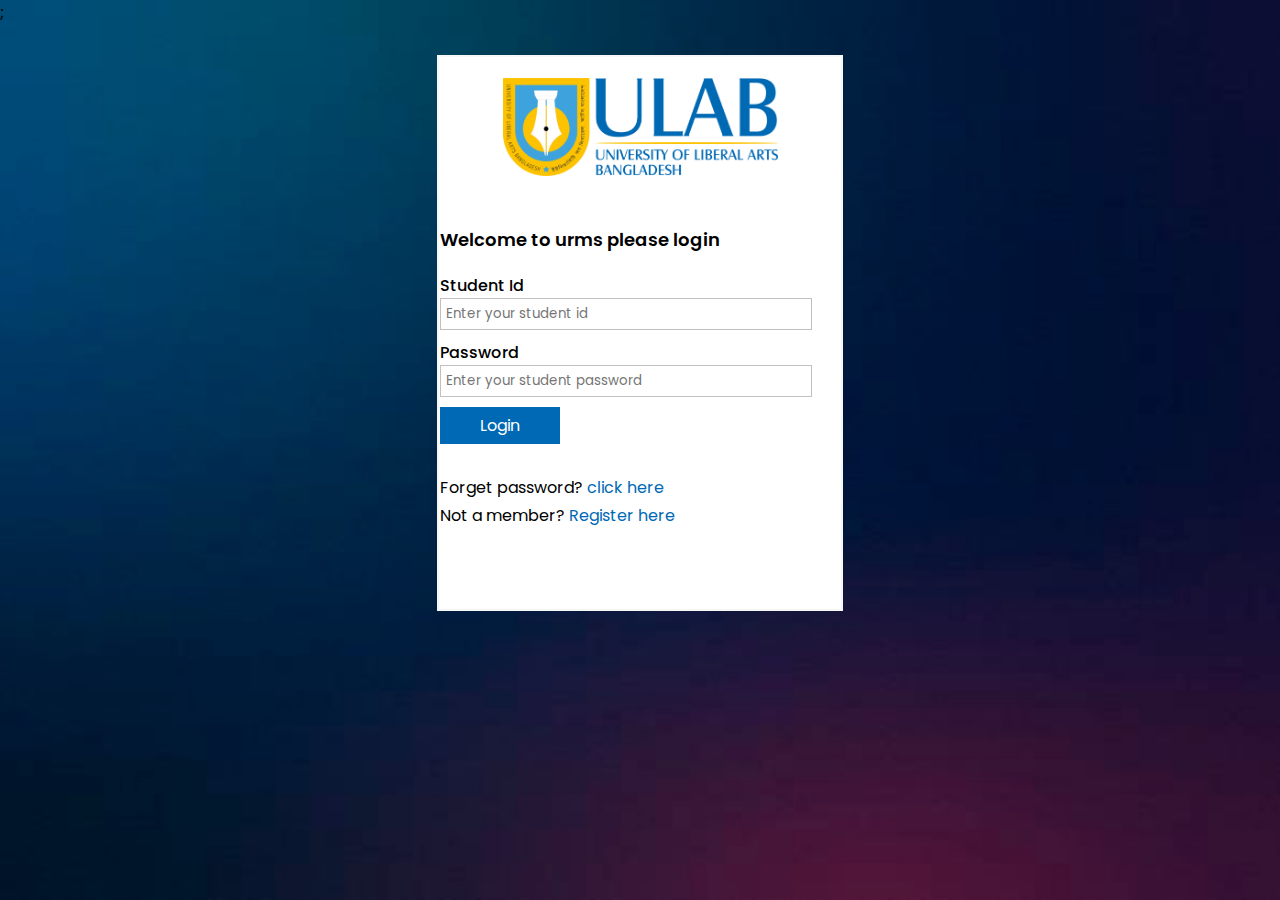
<file: index.html>
<!DOCTYPE html>
<html>
<head>
	<meta charset="utf=8">;
		<title>urms Login</title>
		<link rel="stylesheet" type="text/css" href="css/style.css">
</head>
<body class="login-page">
	<!--login box-->
	<div class="login-box">
		<div class="avatar">
		<img src="image/ulab.png" alt="user-img">
	</div> 

	<h2>Welcome to urms please login</h2>

	<!--form start-->
	<form action="" method="POST" class="login-form" required="required">
	<div class=	"form-group">
		<label>Student Id</label>
	<input type="text" name="stdID" class="form-control" required="required" placeholder="Enter your student id">
	 </div>
    <div class="form-group">
		<label>Password</label>
	<input type="text" name="pass" class="form-control" required="required" placeholder="Enter your student password">
	 </div>
	 <div class="form-group">
	<input type="submit" name="login" class="btn-login" value="login" >
	 </div>
	</form>
	<!--form end--> 
	<div class="action-link">
		<ul>
			<li>Forget password?<a href="Password.html" target="_blank"> click here</a></li>
			<li>Not a member?<a href="Register.html" target="_blank"> Register here</a></li>
		</ul>
	</div>
</div>
<!--login box end-->
	</body>
</html>
</file>
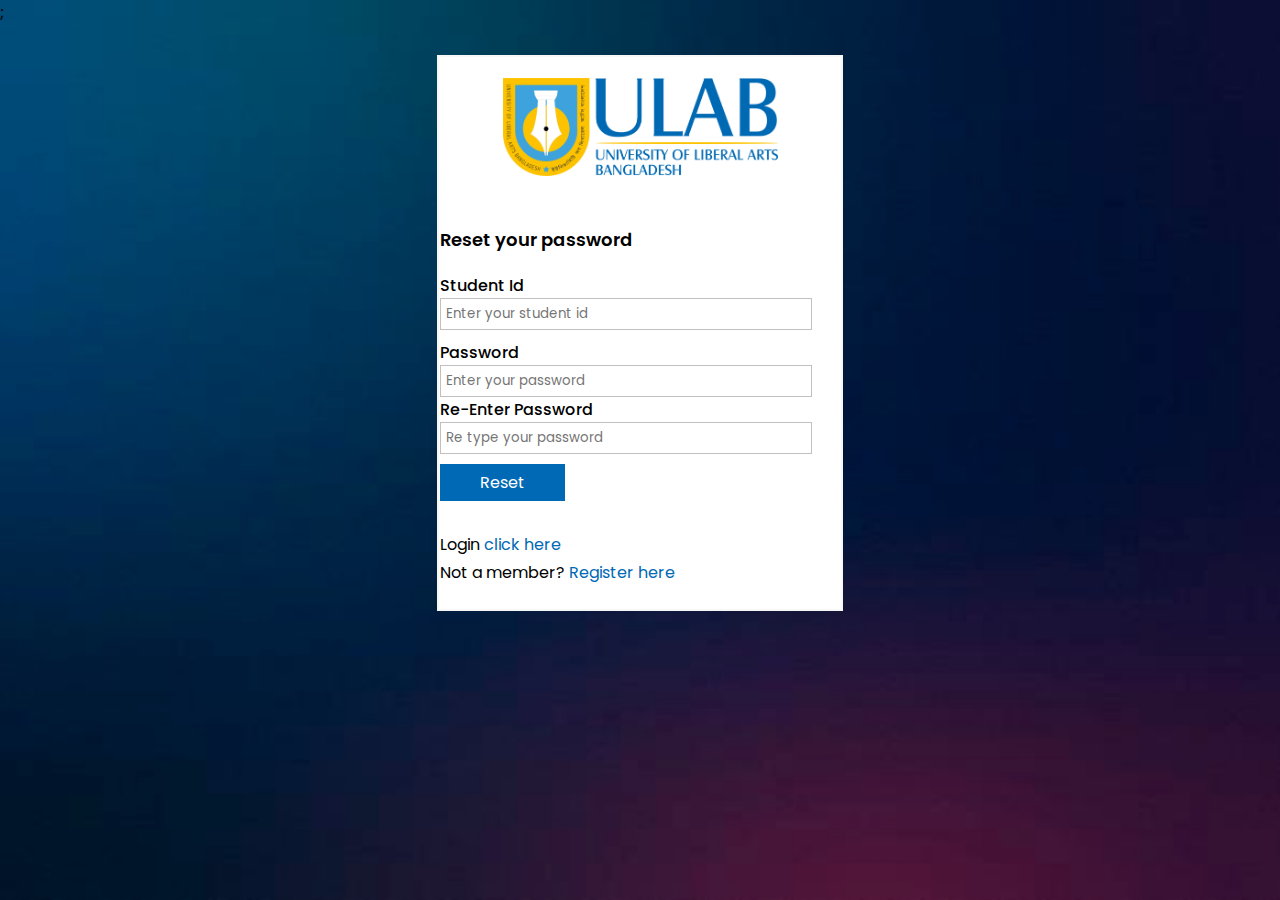
<file: Password.html>
<!DOCTYPE html>
<html>
<head>
	<meta charset="utf=8">;
		<title>urms Login</title>
		<link rel="stylesheet" type="text/css" href="css/style.css">
</head>
<body class="login-page">
	<!--login box-->
	<div class="login-box">
		<div class="avatar">
		<img src="image/ulab.png" alt="user-img">
	</div> 

	<h2>Reset your password</h2>

	<!--form start-->
	<form action="" method="POST" class="login-form" required="required">
	<div class=	"form-group">
		<label>Student Id</label>
	<input type="text" name="stdID" class="form-control" required="required" placeholder="Enter your student id">
	 </div>
    <div class="form-group">
		<label>Password</label>
	<input type="text" name="pass" class="form-control" required="required" placeholder="Enter your password">
	<label>Re-Enter Password</label>
	<input type="text" name="repass" class="form-control" required="required" placeholder="Re type your password">
	 </div>
	 <div class="form-group">
	<input type="submit" name="Reset" class="btn-login" value="Reset" >
	 </div>
	</form>
	<!--form end--> 
	<div class="action-link">
		<ul>
			<li>Login<a href="index.html"> click here</a></li>
			<li>Not a member?<a href="Register.html"> Register here</a></li>
		</ul>
	</div>
</div>
<!--login box end-->
	</body>
</html>
</file>
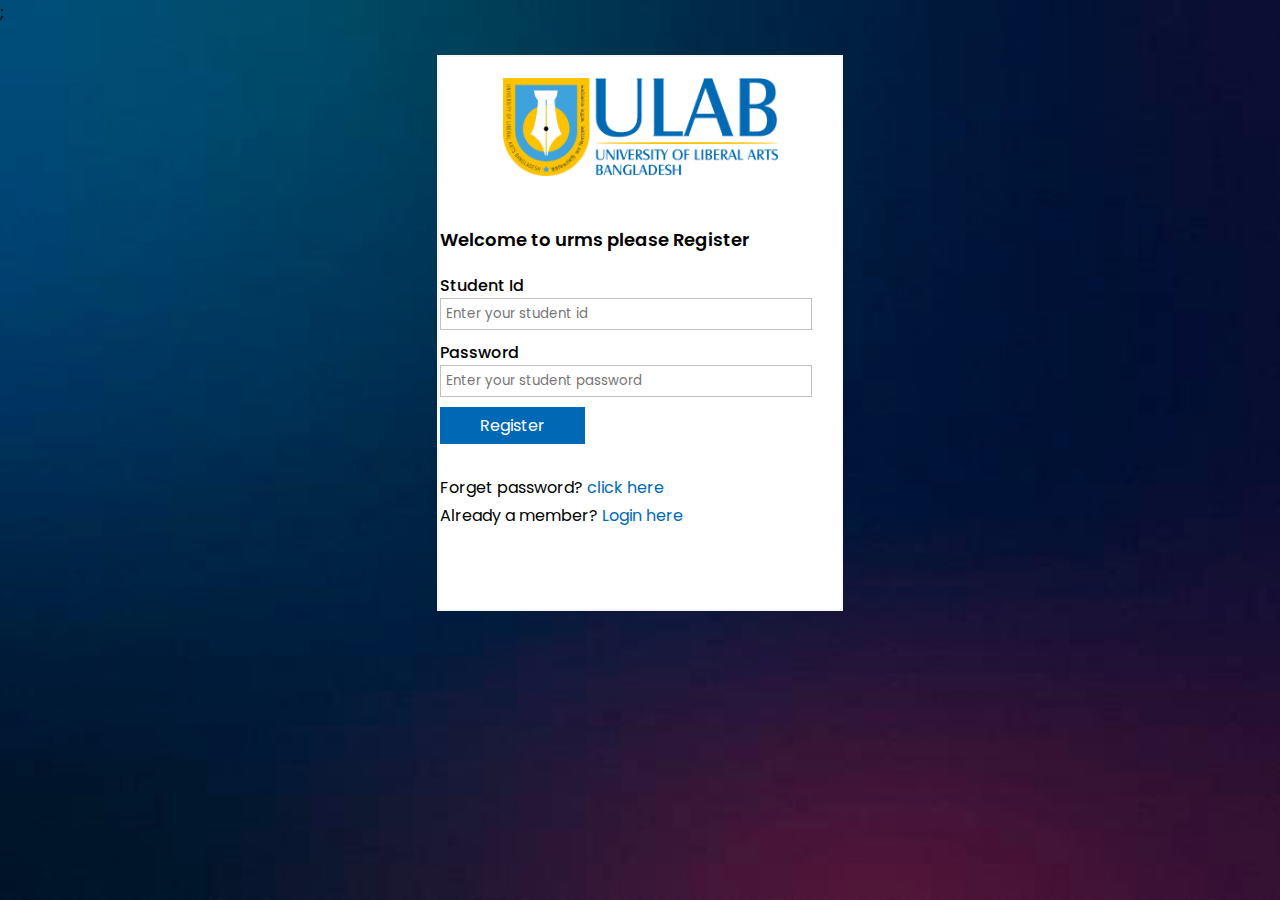
<file: Register.html>
<!DOCTYPE html>
<html>
<head>
	<meta charset="utf=8">;
		<title>urms Login</title>
		<link rel="stylesheet" type="text/css" href="css/style.css">
</head>
<body class="login-page">
	<!--login box-->
	<div class="login-box">
		<div class="avatar">
		<img src="image/ulab.png" alt="user-img">
	</div> 

	<h2>Welcome to urms please Register</h2>

	<!--form start-->
	<form action="" method="POST" class="login-form" required="required">
	<div class=	"form-group">
		<label>Student Id</label>
	<input type="text" name="stdID" class="form-control" required="required" placeholder="Enter your student id">
	 </div>
    <div class="form-group">
		<label>Password</label>
	<input type="text" name="pass" class="form-control" required="required" placeholder="Enter your student password">
	 </div>
	 <div class="form-group">
	<input type="submit" name="Register" class="btn-login" value="register" >
	 </div>
	</form>
	<!--form end--> 
	<div class="action-link">
		<ul>
			<li>Forget password?<a href=""> click here </a></li>
			<li>Already a member?<a href="index.html" target="_blank"> Login here</a></li>
		</ul>
	</div>
</div>
<!--login box end-->
	</body>
</html>
</file>
<file: css/style.css>
@import url('https://fonts.googleapis.com/css2?family=Open+Sans:ital,wght@0,300;0,400;0,500;0,600;0,700;0,800;1,300;1,400;1,500;1,600;1,700;1,800&family=Poppins:ital,wght@0,200;0,300;0,400;0,500;0,600;0,700;0,800;0,900;1,200;1,300;1,400;1,500;1,600;1,700;1,800;1,900&display=swap');
/*global css*/
*{
	margin: 0;
	padding: 0;
}
body{
	font-family: 'poppins',sans-serif ;
}
input{
	font-family: 'poppins',sans-serif ;
}
h1,h2,h3,h4,h5,h6{
	font-family: 'poppins',sans-serif;
}
 .login-page{
background: url(../image/img.jpg) no-repeat center;
background-size: cover; /*it shows actual color*/
height: 100vh;
 }
 .login-box{
 	background: #fff;
 	padding: 1px;
 	border: 2px solid #f7f7f7;
 	height: 550px;
 	width:400px;
 	margin: 30px auto 0; /* if margin 0px page in top-bottom*/
 }
.avatar img{
width:275px ;
/*height: 100px;*/
display: block;
margin: 20px auto 50px;
}
.login-box h2{
	font-size: 18px ;
	font-weight:600 ;
	margin-bottom: 20px;
}
.login-form label{
	font-weight:500 ;
	display: block; /* inline block*/
}
.form-group{
	margin-bottom: 10px;
}
.form-control{
border: 1px solid #c3bfbf ;
height:30px;
width: 90%;
outline: none; /*when click to login bar it shows black border.for avoiding it we use outline none*/
padding: 0 5px;
}
.btn-login{
	padding: 6px 40px;
	font-size: 16px;
	text-transform: capitalize;
	background: #0069B5;
	border: none;
	color:  #fff;
	transition:0.3s all ease-in-out ;
}
.btn-login:hover{
	background: #3ca4dd;
	cursor: pointer;
}
.action-link{
padding: 20px 0 0;
}
.action-link ul li{
	list-style: none;
	line-height: 28px;
}
.action-link ul li a{
	color: #0069B5;
	transition:0.3s all ease-in-out ;
}
.action-link ul li a:hover{
	padding-left: 5px;
}
a{
	text-decoration: none;
}
</file>
